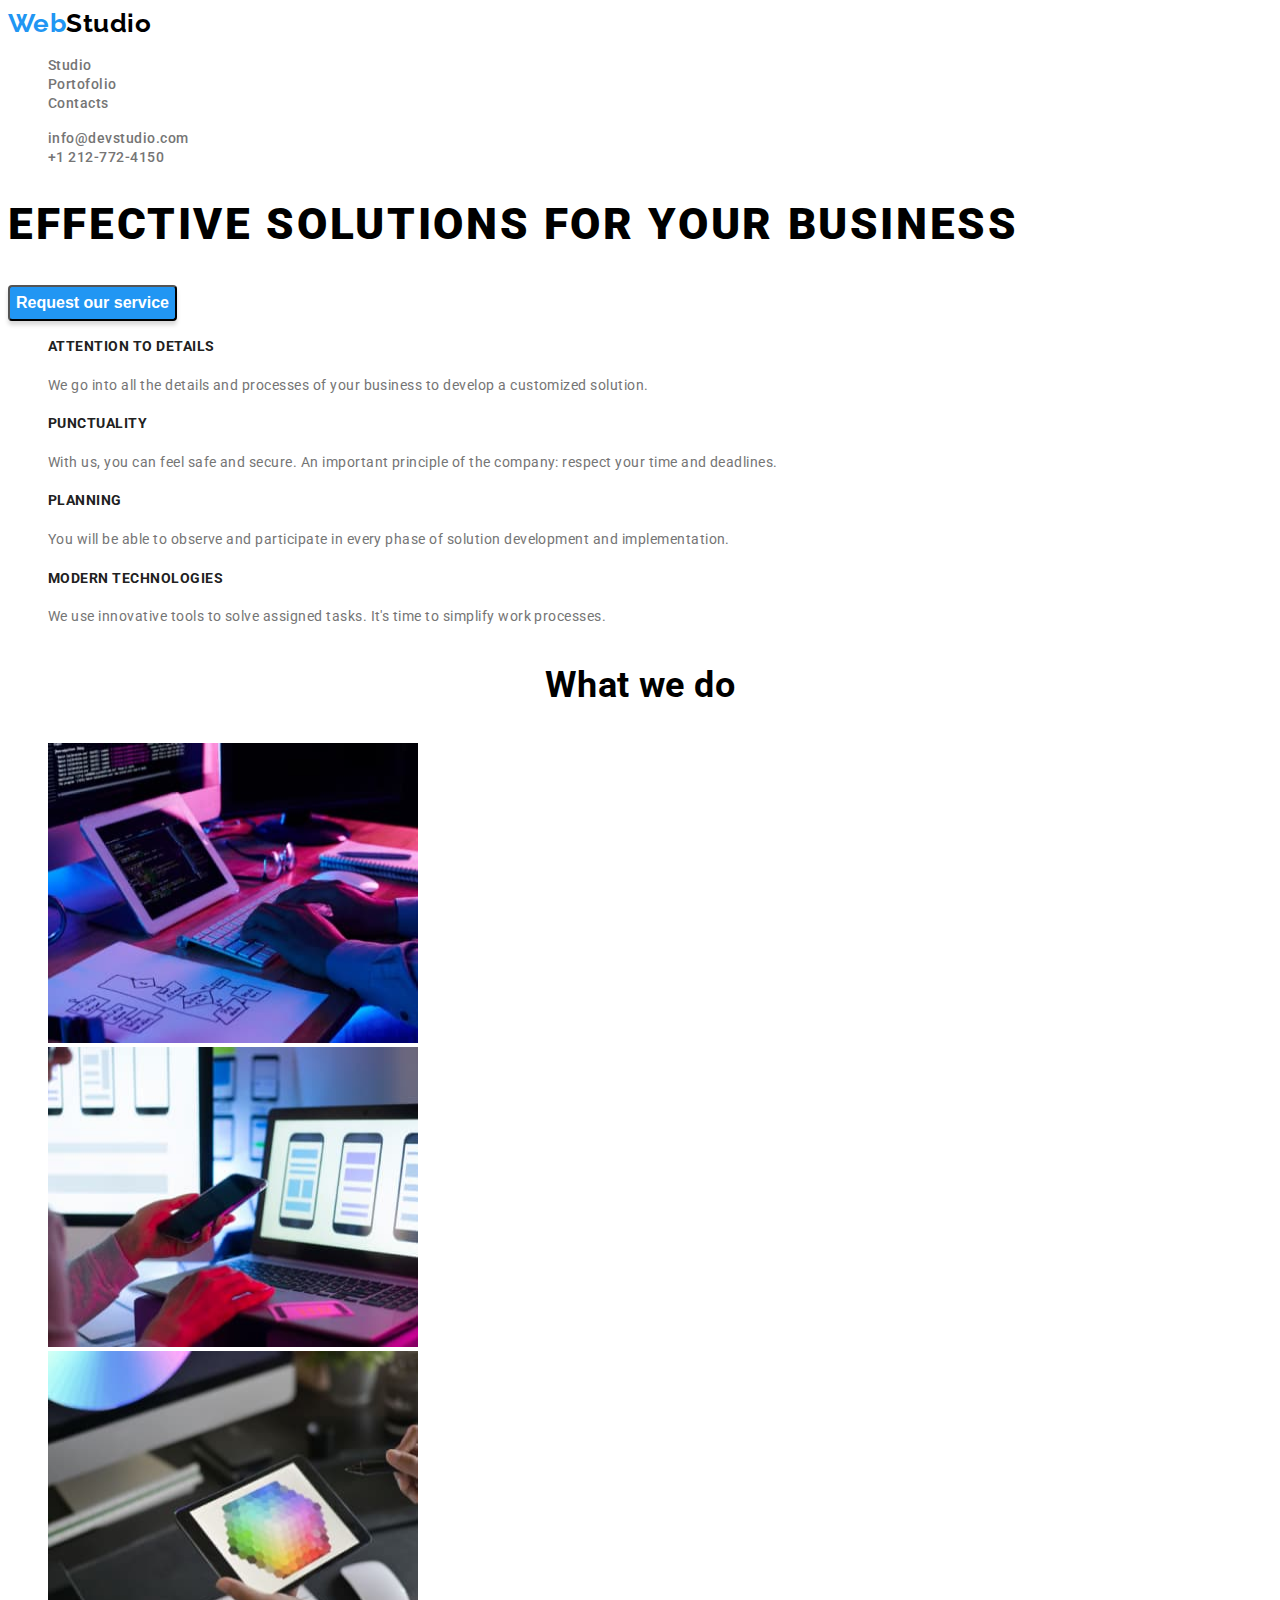
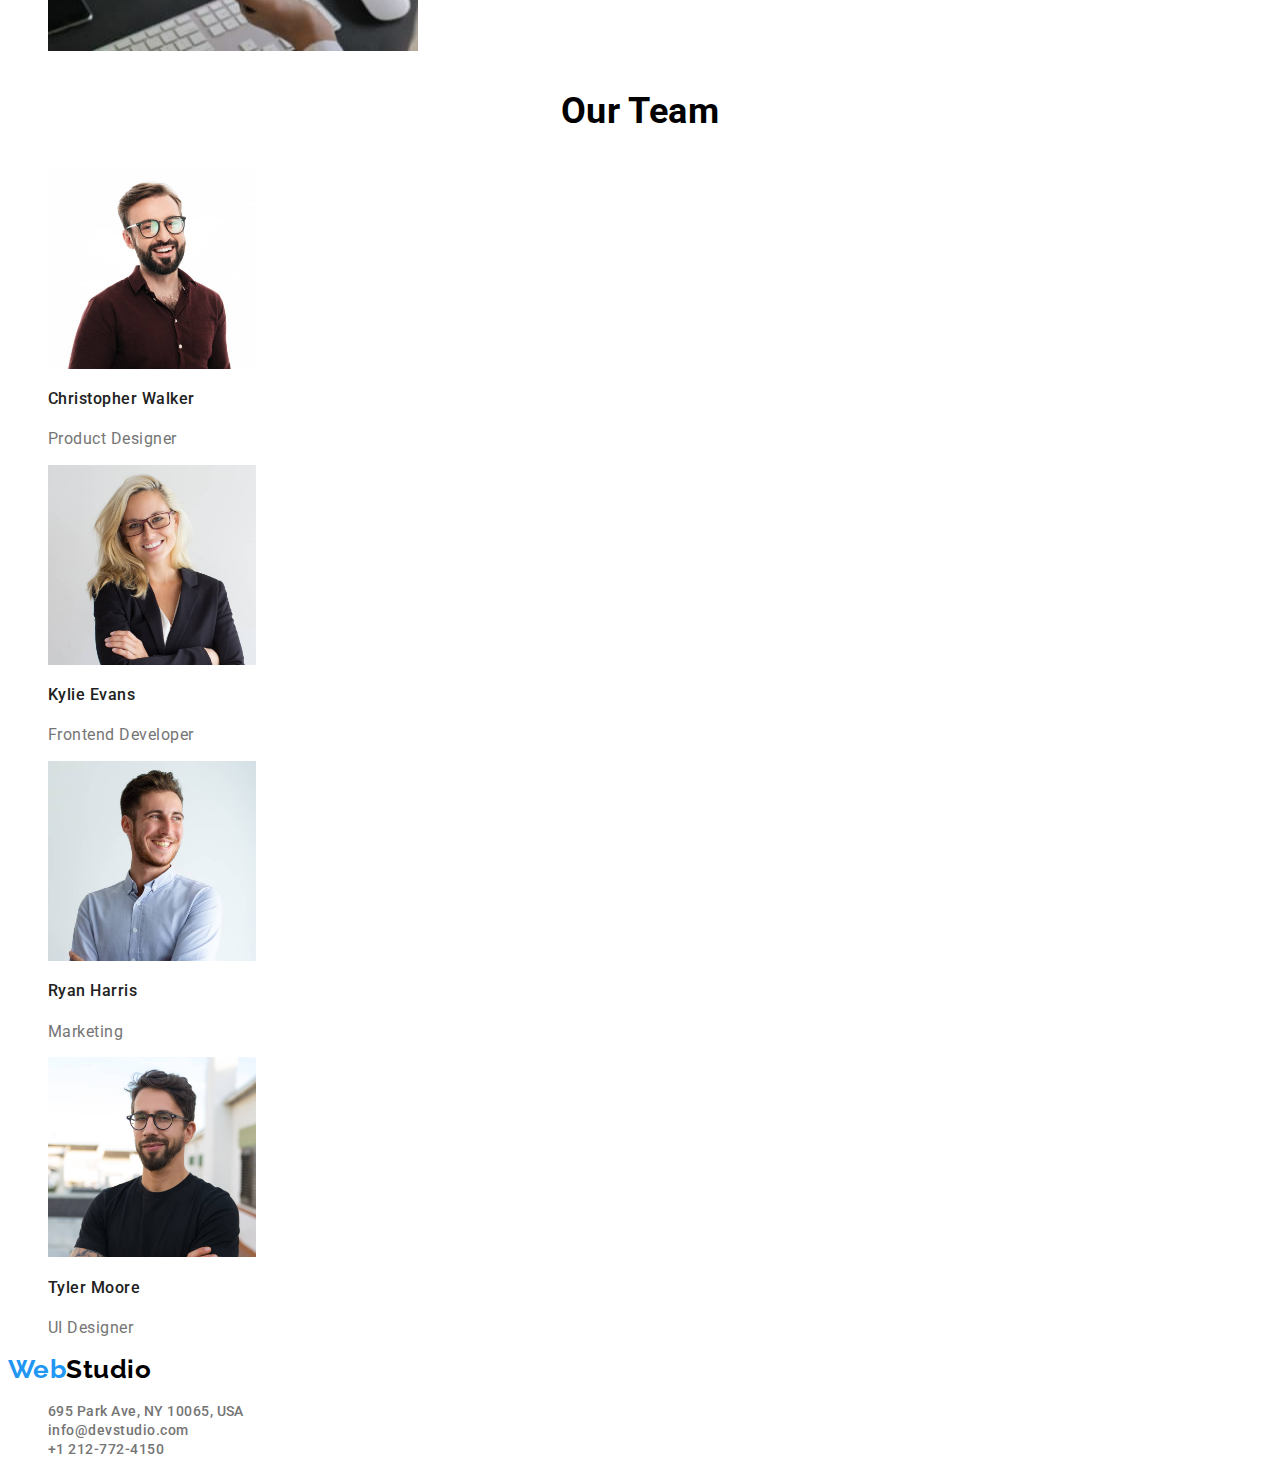
<file: index.html>
<html lang="en">
  <head>
    <title>WebStudio</title>
    <link rel="stylesheet" href="css/style.css" />
    <link rel="preconnect" href="https://fonts.googleapis.com" />
    <link rel="preconnect" href="https://fonts.gstatic.com" crossorigin="" />
    <link
      href="https://fonts.googleapis.com/css2?family=Raleway:wght@700&amp;family=Roboto:wght@400;500;700;900&amp;display=swap"
      rel="stylesheet"
    />
  </head>
  <body>
    <header class="page-header">
      <a class="link" href="index.html"
        ><span class="brand-logo-web">Web</span
        ><span class="brand-logo-studio">Studio</span></a
      >
      <nav>
        <ul class="unstyled-list">
          <li><a class="main-nav-link link" href="index.html">Studio</a></li>
          <li>
            <a class="main-nav-link link" href="portfolio.html">Portofolio</a>
          </li>
          <li>
            <a class="main-nav-link link" href="contacts.html"> Contacts </a>
          </li>
        </ul>
      </nav>
      <ul class="unstyled-list">
        <li>
          <a class="contact-nav-link link" href="mailto:info@devstudio.com"
            >info@devstudio.com</a
          >
        </li>
        <li>
          <a class="contact-nav-link link" href="tel:+12127724150"
            >+1 212-772-4150</a
          >
        </li>
      </ul>
    </header>
    <main>
      <section>
        <h1 class="main-title">EFFECTIVE SOLUTIONS FOR YOUR BUSINESS</h1>
        <button class="button-service-request" type="button">
          Request our service
        </button>
      </section>
      <section>
        <ul class="unstyled-list">
          <li>
            <h4 class="brand-strong-points">ATTENTION TO DETAILS</h4>
            <p class="brand-strong-points-description">
              We go into all the details and processes of your business to
              develop a customized solution.
            </p>
          </li>
          <li>
            <h4 class="brand-strong-points">PUNCTUALITY</h4>
            <p class="brand-strong-points-description">
              With us, you can feel safe and secure. An important principle of
              the company: respect your time and deadlines.
            </p>
          </li>
          <li>
            <h4 class="brand-strong-points">PLANNING</h4>
            <p class="brand-strong-points-description">
              You will be able to observe and participate in every phase of
              solution development and implementation.
            </p>
          </li>
          <li>
            <h4 class="brand-strong-points">MODERN TECHNOLOGIES</h4>
            <p class="brand-strong-points-description">
              We use innovative tools to solve assigned tasks. It's time to
              simplify work processes.
            </p>
          </li>
        </ul>
      </section>
      <section>
        <h3 class="what-we-do">What we do</h3>
        <ul class="unstyled-list">
          <li>
            <img
              width="370"
              height="300"
              src="images/WhatWeDo1.jpg"
              alt="Writing on keyboard"
            />
          </li>
          <li>
            <img
              width="370"
              height="300"
              src="images/WhatWeDo2.jpg"
              alt="Scaning with the phone"
            />
          </li>
          <li>
            <img
              width="370"
              height="300"
              src="images/WhatWeDo3.jpg"
              alt="Colour tamplate"
            />
          </li>
        </ul>
      </section>
      <section>
        <h3 class="our-team">Our Team</h3>
        <ul class="unstyled-list">
          <li>
            <img
              height="200"
              src="images/ChristopherWalker.jpg"
              alt="Christopher Walker"
            />
            <h4 class="our-team-names">Christopher Walker</h4>
            <p class="our-team-positions">Product Designer</p>
          </li>
          <li>
            <img height="200" src="images/KylieEvans.jpg" alt="Kylie Evans" />
            <h4 class="our-team-names">Kylie Evans</h4>
            <p class="our-team-positions">Frontend Developer</p>
          </li>
          <li>
            <img height="200" src="images/RyanHarris.jpg" alt="Ryan Harris" />
            <h4 class="our-team-names">Ryan Harris</h4>
            <p class="our-team-positions">Marketing</p>
          </li>
          <li>
            <img height="200" src="images/TylerMoore.jpg" alt="Tyler Moore" />
            <h4 class="our-team-names">Tyler Moore</h4>
            <p class="our-team-positions">UI Designer</p>
          </li>
        </ul>
      </section>
    </main>
    <footer>
      <p>
        <span class="brand-logo-web">Web</span
        ><span class="brand-logo-studio">Studio</span>
      </p>
      <ul class="unstyled-list">
        <li>
          <a
            class="link contact-nav-link"
            href="https://goo.gl/maps/kZz2s6Fq5RV42a5dA"
            target="_blank"
            >695 Park Ave, NY 10065, USA</a
          >
        </li>
        <li>
          <a class="link contact-nav-link" href="mailto:info@devstudio.com"
            >info@devstudio.com</a
          >
        </li>
        <li>
          <a class="link contact-nav-link" href="tel:+12127724150"
            >+1 212-772-4150</a
          >
        </li>
      </ul>
    </footer>
  </body>
</html>
</file>
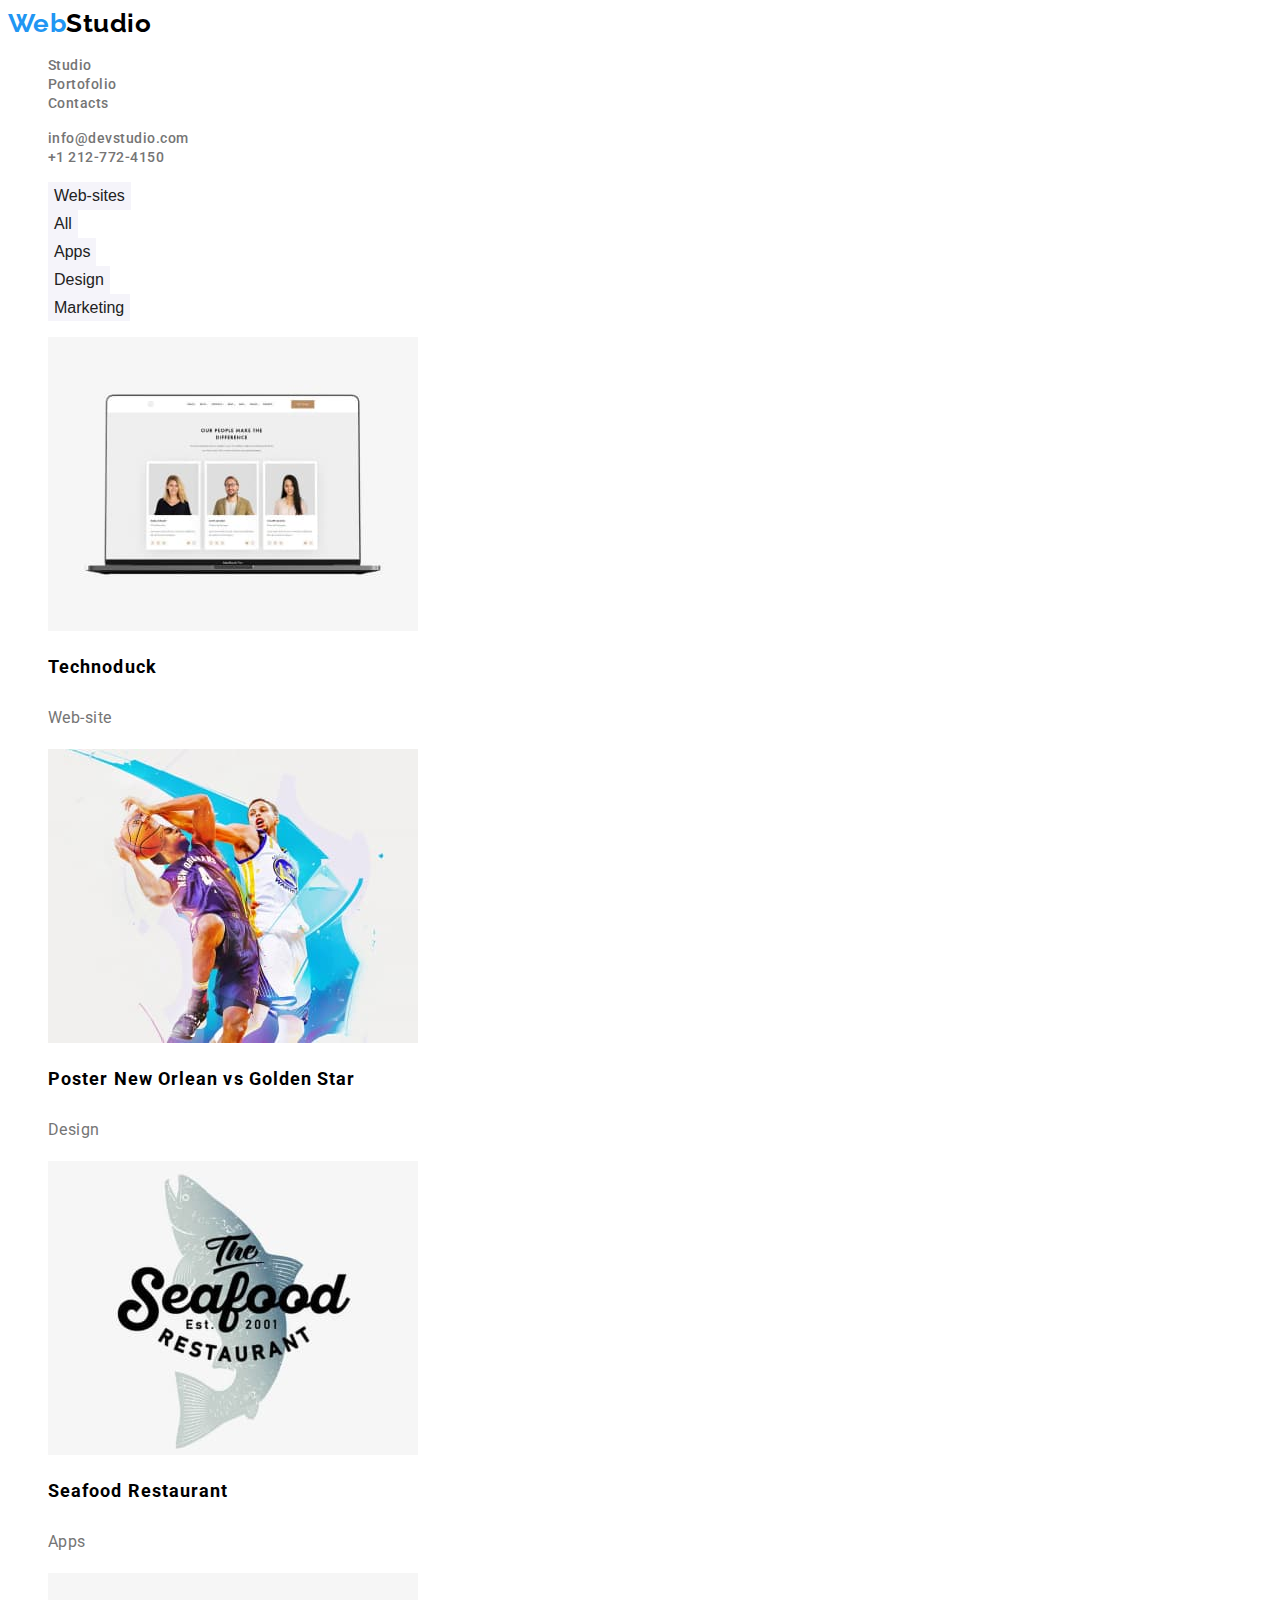
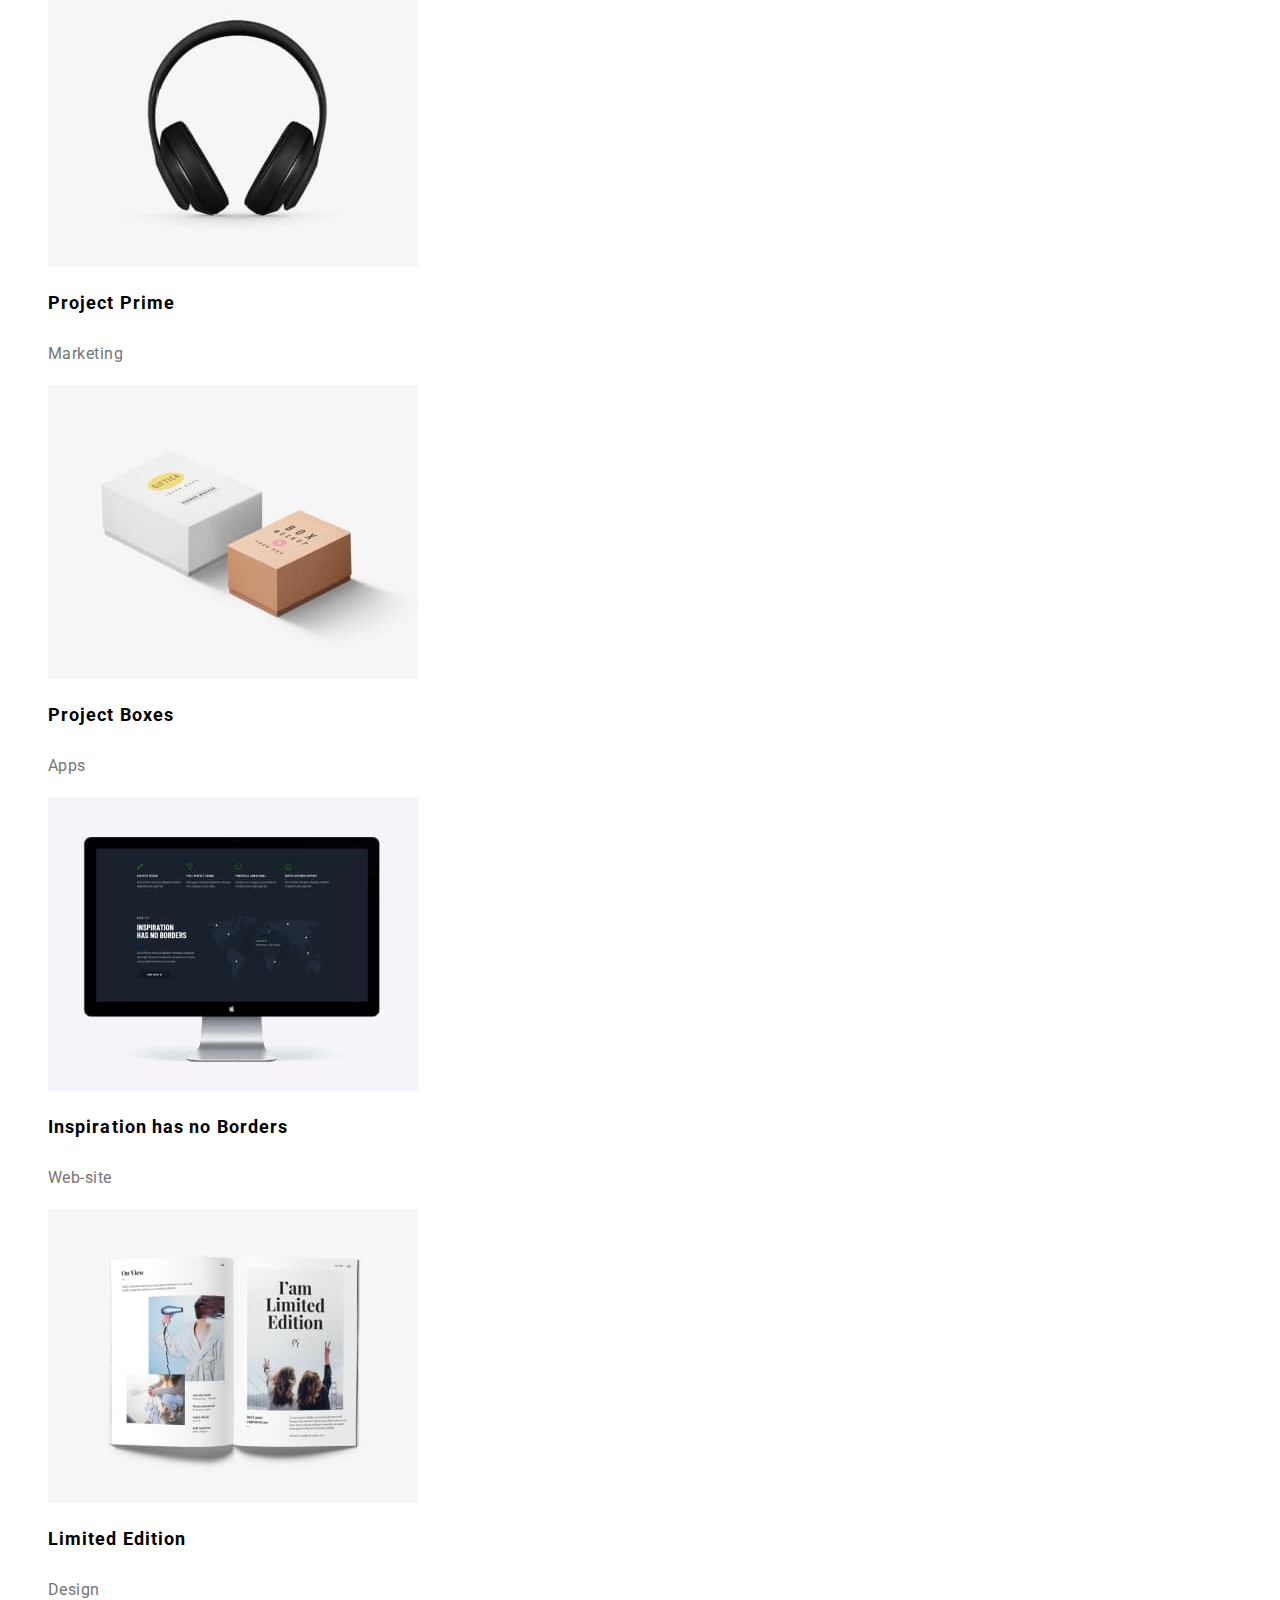
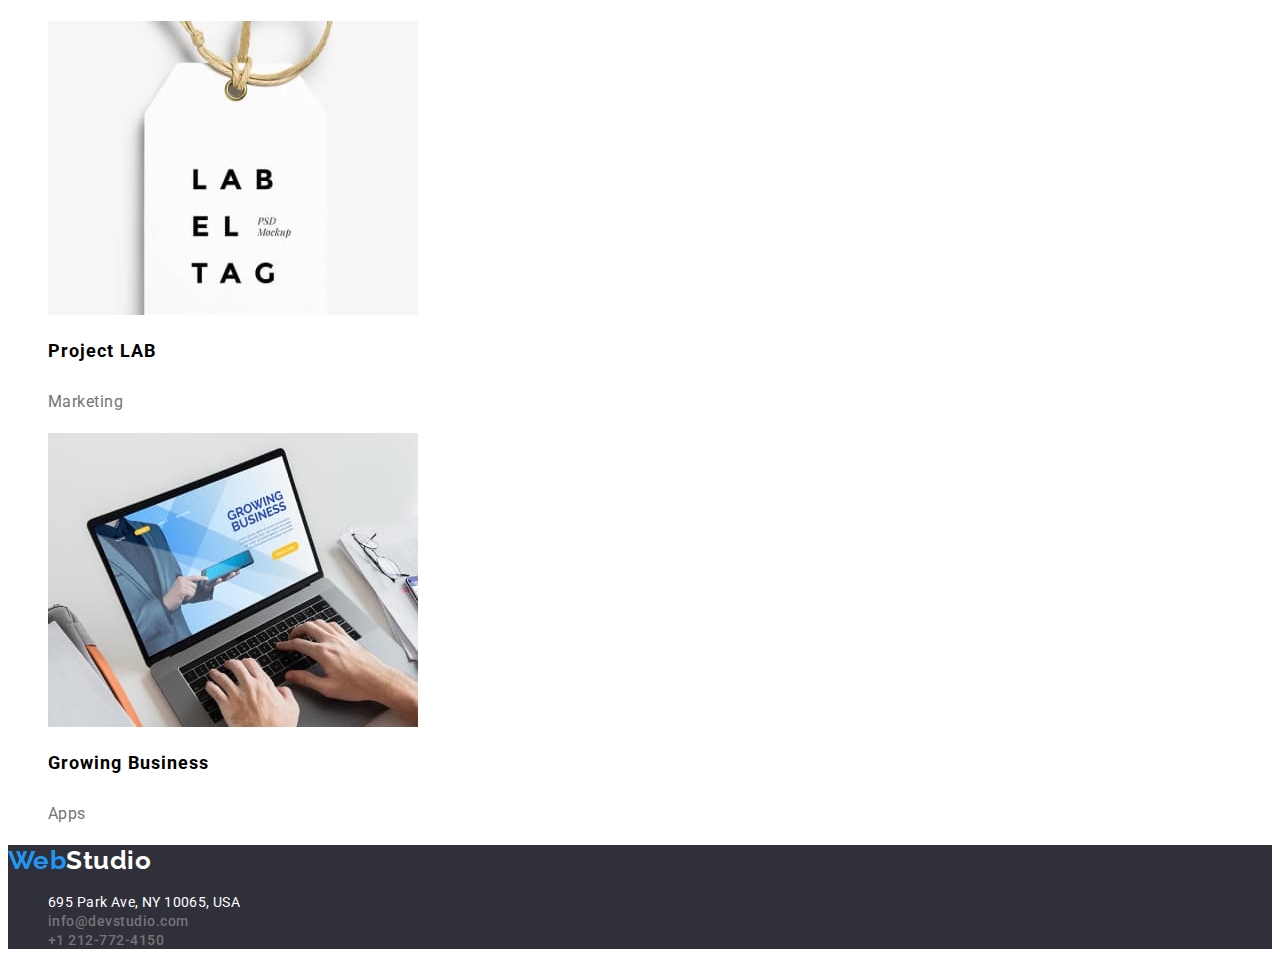
<file: portfolio.html>
<html lang="en">
  <head>
    <title>WebStudio</title>
    <link rel="stylesheet" href="css/style.css" />
    <link rel="preconnect" href="https://fonts.googleapis.com" />
    <link rel="preconnect" href="https://fonts.gstatic.com" crossorigin="" />
    <link
      href="https://fonts.googleapis.com/css2?family=Raleway:wght@700&amp;family=Roboto:wght@400;500;700&amp;display=swap"
      rel="stylesheet"
    />
  </head>
  <body>
    <header class="page-header">
      <a class="link" href="index.html"
        ><span class="brand-logo-web">Web</span
        ><span class="brand-logo-studio">Studio</span></a
      >
      <nav>
        <ul class="unstyled-list">
          <li><a class="main-nav-link link" href="index.html"> Studio </a></li>
          <li>
            <a class="main-nav-link link" href="portfolio.html"> Portofolio </a>
          </li>
          <li>
            <a class="main-nav-link link" href="contacts.html"> Contacts </a>
          </li>
        </ul>
      </nav>
      <ul class="unstyled-list">
        <li>
          <a class="link contact-nav-link" href="mailto:info@devstudio.com"
            >info@devstudio.com</a
          >
        </li>
        <li>
          <a class="link contact-nav-link" href="tel:+12127724150"
            >+1 212-772-4150</a
          >
        </li>
      </ul>
    </header>
    <main>
      <section>
        <ul class="unstyled-list">
          <li><button class="button-nav" type="button">Web-sites</button></li>
          <li><button class="button-nav" type="button">All</button></li>
          <li><button class="button-nav" type="button">Apps</button></li>
          <li><button class="button-nav" type="button">Design</button></li>
          <li><button class="button-nav" type="button">Marketing</button></li>
        </ul>
      </section>
      <section>
        <ul class="unstyled-list">
          <li>
            <img width="370" src="images/Technoduck.jpg" alt="Technoduck" />
            <h3 class="portofolio-subheadings">Technoduck</h3>
            <p class="portofolio-paragraph">Web-site</p>
          </li>
          <li>
            <img
              width="370"
              src="images/PosterNewOrlean.jpg"
              alt="Poster New Orleans"
            />
            <h3 class="portofolio-subheadings">
              Poster New Orlean vs Golden Star
            </h3>
            <p class="portofolio-paragraph">Design</p>
          </li>
          <li>
            <img
              width="370"
              src="images/Seafood.jpg"
              alt="Seafood restaurant"
            />
            <h3 class="portofolio-subheadings">Seafood Restaurant</h3>
            <p class="portofolio-paragraph">Apps</p>
          </li>
          <li>
            <img
              width="370"
              src="images/ProjectPrime.jpg"
              alt="Project Prime"
            />
            <h3 class="portofolio-subheadings">Project Prime</h3>
            <p class="portofolio-paragraph">Marketing</p>
          </li>
          <li>
            <img
              width="370"
              src="images/ProjectBoxes.jpg"
              alt="Project ProjectBoxes"
            />
            <h3 class="portofolio-subheadings">Project Boxes</h3>
            <p class="portofolio-paragraph">Apps</p>
          </li>
          <li>
            <img
              width="370"
              src="images/Inspiration.jpg"
              alt="Inspiration has no borders"
            />
            <h3 class="portofolio-subheadings">Inspiration has no Borders</h3>
            <p class="portofolio-paragraph">Web-site</p>
          </li>
          <li>
            <img
              width="370"
              src="images/LimitedEdition.jpg"
              alt="Limited edition"
            />
            <h3 class="portofolio-subheadings">Limited Edition</h3>
            <p class="portofolio-paragraph">Design</p>
          </li>
          <li>
            <img width="370" src="images/ProjectLab.jpg" alt="Project Lab" />
            <h3 class="portofolio-subheadings">Project LAB</h3>
            <p class="portofolio-paragraph">Marketing</p>
          </li>
          <li>
            <img
              width="370"
              src="images/GrowingBusiness.jpg"
              alt="Growing Bussines"
            />
            <h3 class="portofolio-subheadings">Growing Business</h3>
            <p class="portofolio-paragraph">Apps</p>
          </li>
        </ul>
      </section>
    </main>
    <footer class="footer-container">
      <p>
        <span class="brand-logo-web">Web</span
        ><span class="brand-logo-studio-footer">Studio</span>
      </p>
      <ul class="unstyled-list">
        <li>
          <a
            class="link adress-footer-link"
            href="https://goo.gl/maps/kZz2s6Fq5RV42a5dA"
            target="_blank"
            >695 Park Ave, NY 10065, USA</a
          >
        </li>
        <li>
          <a class="link contact-nav-link" href="mailto:info@devstudio.com"
            >info@devstudio.com</a
          >
        </li>
        <li>
          <a class="link contact-nav-link" href="tel:+12127724150"
            >+1 212-772-4150</a
          >
        </li>
      </ul>
    </footer>
  </body>
</html>
</file>
<file: css/style.css>
:root {
    --brand-color: #2196f3;
    --subheading-color: #212121;
    --white-color: #ffffff;
    --contact-nav-color: #757575;
}

body {
    font-family: "Roboto";
    letter-spacing: 0.03em;
}

.unstyled-list {
    list-style-type: none;
}

.link {
    text-decoration: none;
    color: black;
}

/* Stilizare Header */

.brand-logo-web {
    color: var(--brand-color);
}

.brand-logo-web,
.brand-logo-studio {
    font-family: "Raleway";
    font-weight: 700;
    font-size: 26px;
    line-height: 1.19;
}

.brand-logo-studio-footer {
    font-family: "Raleway";
    font-weight: 700;
    font-size: 26px;
    line-height: 1.19;
    color: var(--white-color);
}

.contact-nav-link:hover,
.contact-nav-link:active,
.contact-nav-link:focus,
.adress-footer-link:hover,
.main-nav-link:hover,
.main-nav-link:active,
.main-nav-link:focus {
    color: var(--brand-color);
}

.page-header {
    background-color: var(--white-color);
}

.main-nav-link {
    color: var(--contact-nav-color);
    font-weight: 500;
    font-size: 14px;
    line-height: 1.14;
}

.contact-nav-link {
    color: var(--contact-nav-color);
    font-weight: 500;
    font-size: 14px;
    line-height: 1.14;
}

/*Sfarsit stilizare header*/

/*Stilizare Index body*/
.main-title {
    font-weight: 900;
    font-size: 44px;
    line-height: 1.36;
    letter-spacing: 0.06em;
}

.button-service-request {
    background-color: var(--brand-color);
    color: var(--white-color);
    cursor: pointer;
    font-weight: 700;
    font-size: 16px;
    line-height: 1.87;
    align-items: center;
    box-shadow: 0px 4px 4px rgba(0, 0, 0, 0.15);
    border-radius: 4px;
}

.brand-strong-points {
    font-weight: 700;
    font-size: 14px;
    line-height: 1.14;
    text-transform: uppercase;
    color: var(--subheading-color);
}

.brand-strong-points-description {
    font-weight: 400;
    font-size: 14px;
    line-height: 1.71;
    color: var(--contact-nav-color);
}

.what-we-do,
.our-team {
    font-weight: 700;
    font-size: 36px;
    line-height: 1.16;
    text-align: center;
}

.our-team-names {
    font-weight: 500;
    font-size: 16px;
    line-height: 1.18;
    color: var(--subheading-color);
}

.our-team-positions {
    font-weight: 400;
    font-size: 16px;
    line-height: 1.18;
    color: var(--contact-nav-color);
}

/*Sfarsit Stilizare index body*/

/* Stilizarea Portofolio Body */
.button-nav {
    color: var(--subheading-color);
    background-color: #f5f4fa;
    font-weight: 500;
    font-size: 16px;
    line-height: 1.62;
    cursor: pointer;
    border: none;
}

.button-nav:hover,
.button-nav:active,
.main-nav:focus {
    color: var(--white-color);
    background-color: var(--brand-color);
    box-shadow: 0px 3px 1px rgba(0, 0, 0, 0.1), 0px 1px 2px rgba(0, 0, 0, 0.08),
        0px 2px 2px rgba(0, 0, 0, 0.12);
    border-radius: 4px;
}

.portofolio-subheadings {
    font-weight: 700;
    font-size: 18px;
    line-height: 2;
    letter-spacing: 0.06em;
}

.portofolio-paragraph {
    color: #757575;
    font-weight: 400;
    font-size: 16px;
    line-height: 1.87;
}

.footer-container {
    background-color: #2F303A;
}

.adress-footer-link {
    font-weight: 400;
    font-size: 14px;
    line-height: 1.14;
    letter-spacing: 0.03em;
    color: var(--white-color);
}

/* Sfarsit stilizare body */
</file>
